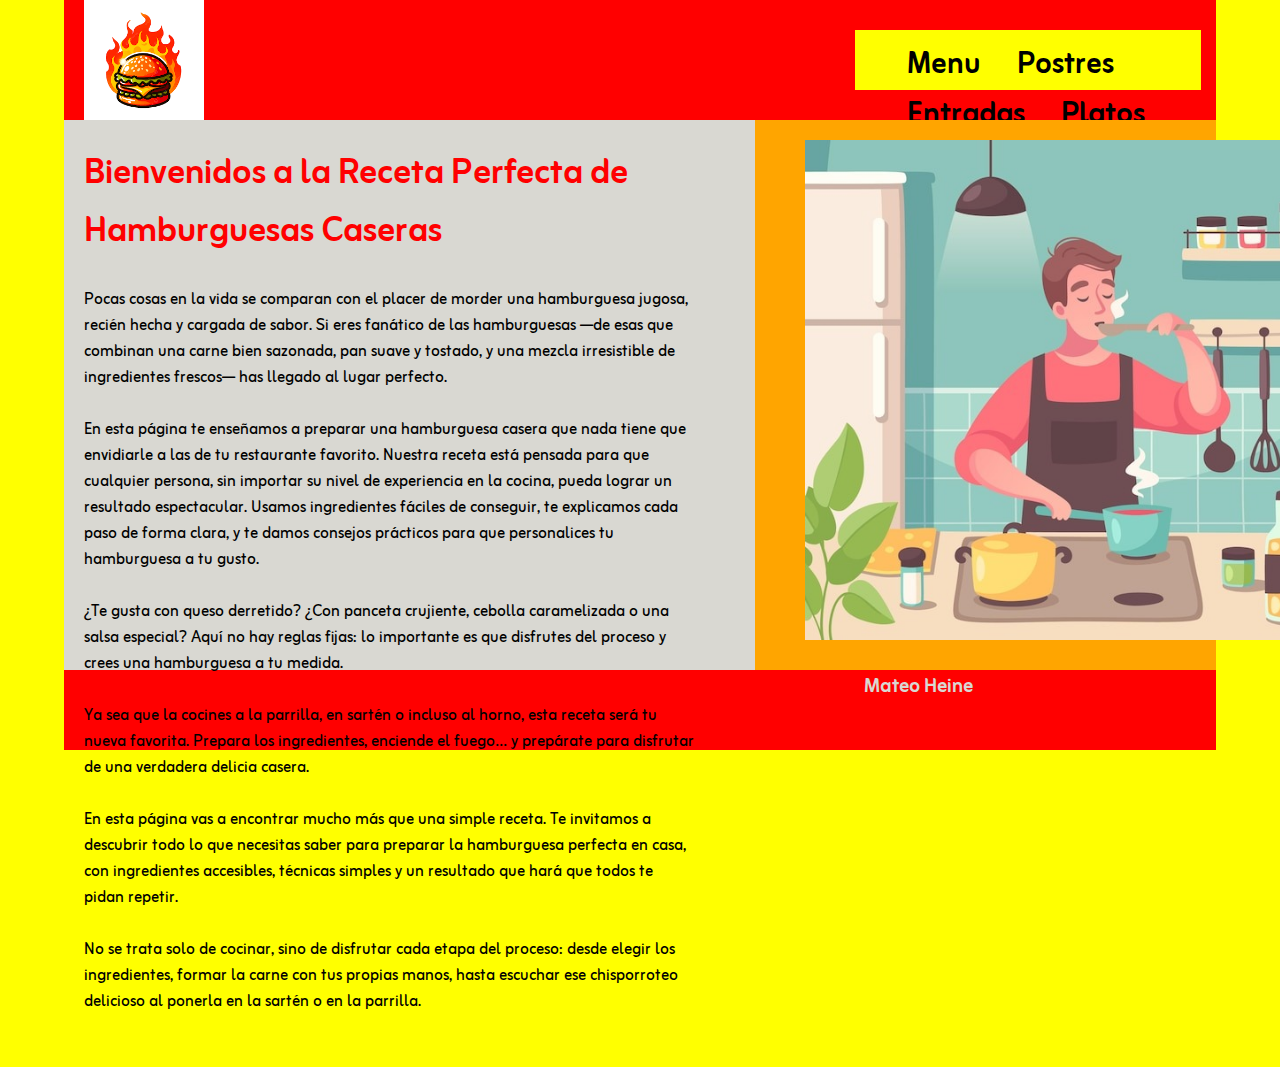
<file: index.html>
<!DOCTYPE html>
<html>
<head>
	<meta charset="utf-8">
	<meta name="viewport" content="width=device-width, initial-scale=1">
	<title> menu </title>
	<link rel="stylesheet" type="text/css" href="css/estilo index.css">
</head>
<body>

<main>
	
<header>
		
	<img id="foto" src="img/logo2.png">

		<nav> 
		
		<h3 id="apartados"> 

		<a href="index.html"> Menu </a>

		<a href="postres.html"> Postres </a> 	
		
		<a href="entradas.html"> Entradas </a>  	
		
		<a href="platos principales.html"> Platos  </a> 

		</h3>
	
		</nav>

</header>
	
<section>
		<article id="izquierda">
		
		<h2 id="titulo1"> Bienvenidos a la Receta Perfecta de Hamburguesas Caseras </h2>	
			
		<p id="texto1"> 
Pocas cosas en la vida se comparan con el placer de morder una hamburguesa jugosa, recién hecha y cargada de sabor. Si eres fanático de las hamburguesas —de esas que combinan una carne bien sazonada, pan suave y tostado, y una mezcla irresistible de ingredientes frescos— has llegado al lugar perfecto.

En esta página te enseñamos a preparar una hamburguesa casera que nada tiene que envidiarle a las de tu restaurante favorito. Nuestra receta está pensada para que cualquier persona, sin importar su nivel de experiencia en la cocina, pueda lograr un resultado espectacular. Usamos ingredientes fáciles de conseguir, te explicamos cada paso de forma clara, y te damos consejos prácticos para que personalices tu hamburguesa a tu gusto.

¿Te gusta con queso derretido? ¿Con panceta crujiente, cebolla caramelizada o una salsa especial? Aquí no hay reglas fijas: lo importante es que disfrutes del proceso y crees una hamburguesa a tu medida.

Ya sea que la cocines a la parrilla, en sartén o incluso al horno, esta receta será tu nueva favorita. Prepara los ingredientes, enciende el fuego… y prepárate para disfrutar de una verdadera delicia casera. 

En esta página vas a encontrar mucho más que una simple receta. Te invitamos a descubrir todo lo que necesitas saber para preparar la hamburguesa perfecta en casa, con ingredientes accesibles, técnicas simples y un resultado que hará que todos te pidan repetir. 

No se trata solo de cocinar, sino de disfrutar cada etapa del proceso: desde elegir los ingredientes, formar la carne con tus propias manos, hasta escuchar ese chisporroteo delicioso al ponerla en la sartén o en la parrilla.

		</p>	
		
		</article>
		
		<article id="derecha">

		<img id="foto2" src="img/hombre.jpg">
			
		</article>

</section>

<footer>
	<h3 id="nombre1"> Mateo Heine </h3>

	<a href="https://x.com/brutacocina">
	<img id="foto4" src="img/twitwer.png"> 
	</a>
</footer>

<a href="https://www.instagram.com/brutacocina/">
<img id="foto3" src="img/insta.png">
</a>
</main>


</body>
</html>
</file>
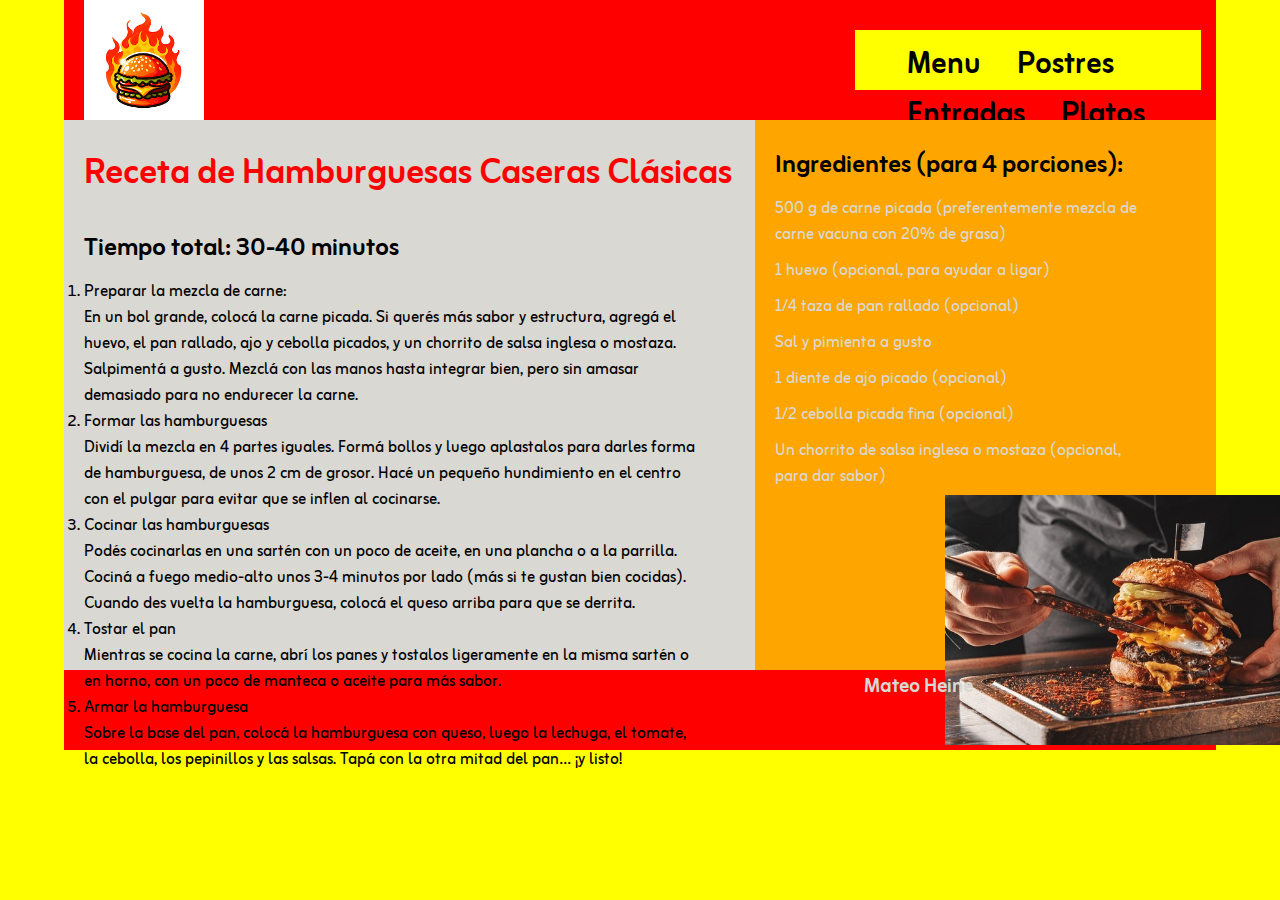
<file: entradas.html>
<!DOCTYPE html>
<html>
<head>
	<meta charset="utf-8">
	<meta name="viewport" content="width=device-width, initial-scale=1">
	<title> Entradas </title>
	<link rel="stylesheet" type="text/css" href="css/estilo entradas.css">

</head>
<body>
	
<main>
	
<header>
		
		<img id="foto" src="img/logo2.png">

		<nav> 
		
		<h3 id="apartados"> 

		<a href="index.html"> Menu </a>

		<a href="postres.html"> Postres </a> 	
		
		<a href="entradas.html"> Entradas </a>  	
		
		<a href="platos principales.html"> Platos </a> 

		</h3>
	
		</nav>

</header>
	
<section>
		<article id="izquierda">
		<h2 id="titulo1"> Receta de Hamburguesas Caseras Clásicas </h2>	
			
		<h1 id="subtitulo1"> Tiempo total: 30-40 minutos </h1>

		<ol id="texto1"> 
			<li> Preparar la mezcla de carne: </li>
				<p> En un bol grande, colocá la carne picada. Si querés más sabor y estructura, agregá el huevo, el pan rallado, ajo y cebolla picados, y un chorrito de salsa inglesa o mostaza. Salpimentá a gusto. Mezclá con las manos hasta integrar bien, pero sin amasar demasiado para no endurecer la carne. </p>

			<li> Formar las hamburguesas </li>
				<p> Dividí la mezcla en 4 partes iguales. Formá bollos y luego aplastalos para darles forma de hamburguesa, de unos 2 cm de grosor. Hacé un pequeño hundimiento en el centro con el pulgar para evitar que se inflen al cocinarse.</p>

			<li> Cocinar las hamburguesas </li>
				<p> Podés cocinarlas en una sartén con un poco de aceite, en una plancha o a la parrilla. Cociná a fuego medio-alto unos 3-4 minutos por lado (más si te gustan bien cocidas). Cuando des vuelta la hamburguesa, colocá el queso arriba para que se derrita. </p>
				
			<li> Tostar el pan </li>
				<p> Mientras se cocina la carne, abrí los panes y tostalos ligeramente en la misma sartén o en horno, con un poco de manteca o aceite para más sabor. </p>
				
			<li> Armar la hamburguesa </li>
				<p> Sobre la base del pan, colocá la hamburguesa con queso, luego la lechuga, el tomate, la cebolla, los pepinillos y las salsas. Tapá con la otra mitad del pan… ¡y listo! </p>
		</ol>	
		
		</article>
		
		<article id="derecha">

		<h1 id="subtitulo2"> Ingredientes (para 4 porciones): </h1>

		<ol>
			<ul> 500 g de carne picada (preferentemente mezcla de carne vacuna con 20% de grasa) </ul>
			<ul> 1 huevo (opcional, para ayudar a ligar) </ul>
			<ul>  1/4 taza de pan rallado (opcional) </ul>
			<ul> Sal y pimienta a gusto </ul>
			<ul> 1 diente de ajo picado (opcional) </ul>
			<ul> 1/2 cebolla picada fina (opcional) </ul>
			<ul> Un chorrito de salsa inglesa o mostaza (opcional, para dar sabor) </ul>
	</ol>
			
		<img id="foto22" src="img/hamb1.jpg">

		</article>

</section>

<footer>
	<h3 id="nombre1"> Mateo Heine </h3>

	<a href="https://x.com/brutacocina">
	<img id="foto4" src="img/twitwer.png"> 
	</a>
</footer>

<a href="https://www.instagram.com/brutacocina/">
<img id="foto3" src="img/insta.png">
</a>

</main>

</body>
</html>
</file>
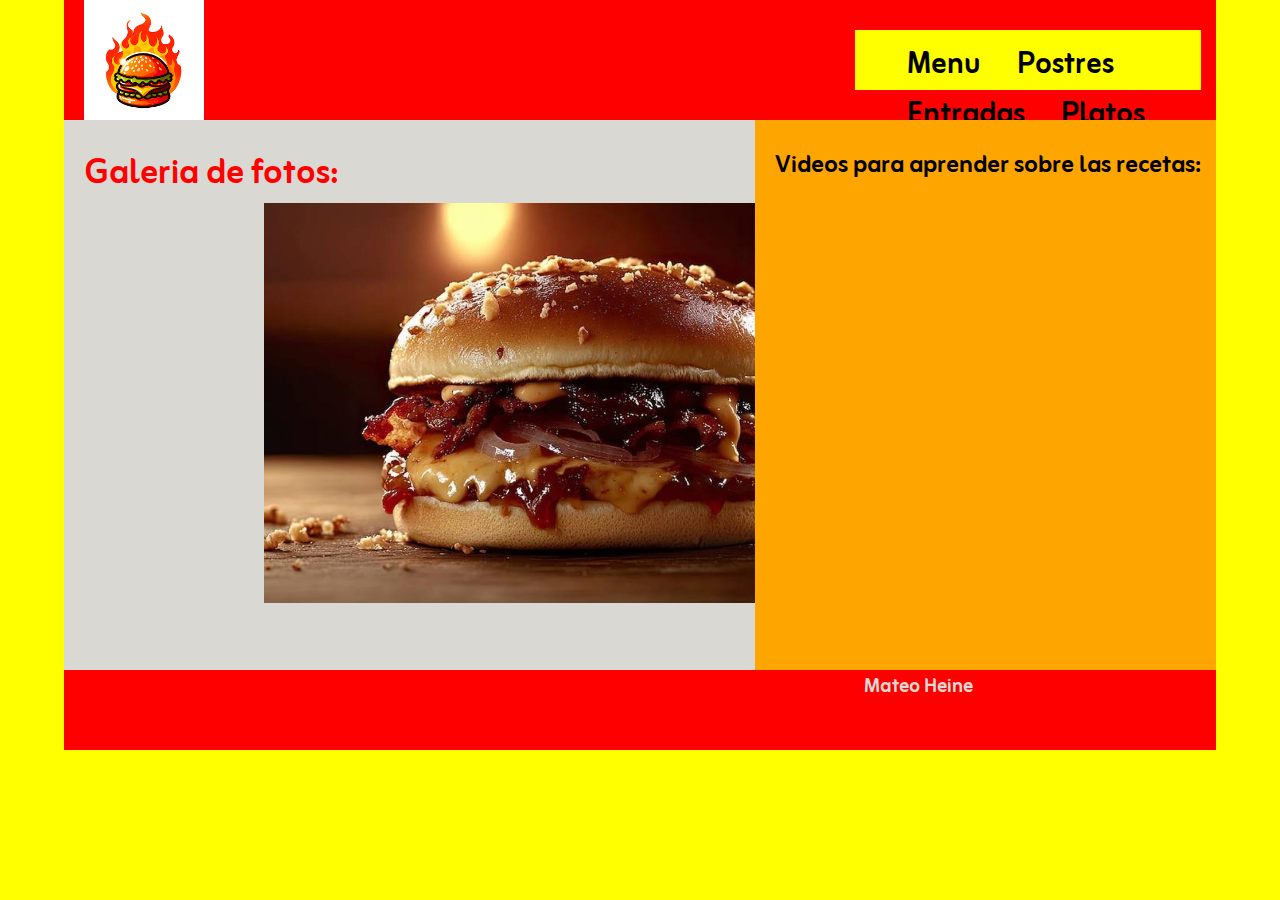
<file: platos principales.html>
<!DOCTYPE html>
<html>
<head>
	<meta charset="utf-8">
	<meta name="viewport" content="width=device-width, initial-scale=1">
	<title> Platos principales </title>
	<link rel="stylesheet" type="text/css" href="css/estilo platos principales.css">

</head>
<body>
	
	<main>
	
<header>
		
		<img id="foto" src="img/logo2.png">

		<nav> 
		
		<h3 id="apartados"> 

		<a href="index.html"> Menu </a>

		<a href="postres.html"> Postres </a> 	
		
		<a href="entradas.html"> Entradas </a>  	
		
		<a href="platos principales.html"> Platos </a> 

		</h3>
	
		</nav>

</header>
	
<section>
		<article id="izquierda">
		<h2 id="titulo1"> Galeria de fotos: </h2>	
		
		<img id="foto5" src="img/hamb2.jpg">

		</article>
		
		<article id="derecha">

		<h1 id="subtitulo2"> Videos para aprender sobre las recetas: </h1>

		<iframe id="video1" width="560" height="230" src="https://www.youtube.com/embed/9DhHPRjKwPU?si=HTxopTkKAm150mVZ" title="YouTube video player" frameborder="0" allow="accelerometer; autoplay; clipboard-write; encrypted-media; gyroscope; picture-in-picture; web-share" referrerpolicy="strict-origin-when-cross-origin" allowfullscreen></iframe> 
		
		<iframe id="video2" width="560" height="230" src="https://www.youtube.com/embed/A_XjSLmdQCI?si=VIFlzbrdHkvBCGWT" title="YouTube video player" frameborder="0" allow="accelerometer; autoplay; clipboard-write; encrypted-media; gyroscope; picture-in-picture; web-share" referrerpolicy="strict-origin-when-cross-origin" allowfullscreen></iframe>
			
		</article>

</section>

<footer>
	<h3 id="nombre1"> Mateo Heine </h3>

	<a href="https://x.com/brutacocina">
	<img id="foto4" src="img/twitwer.png"> 
	</a>
</footer>

<a href="https://www.instagram.com/brutacocina/">
<img id="foto3" src="img/insta.png">
</a>

</main>

</body>
</html>
</file>
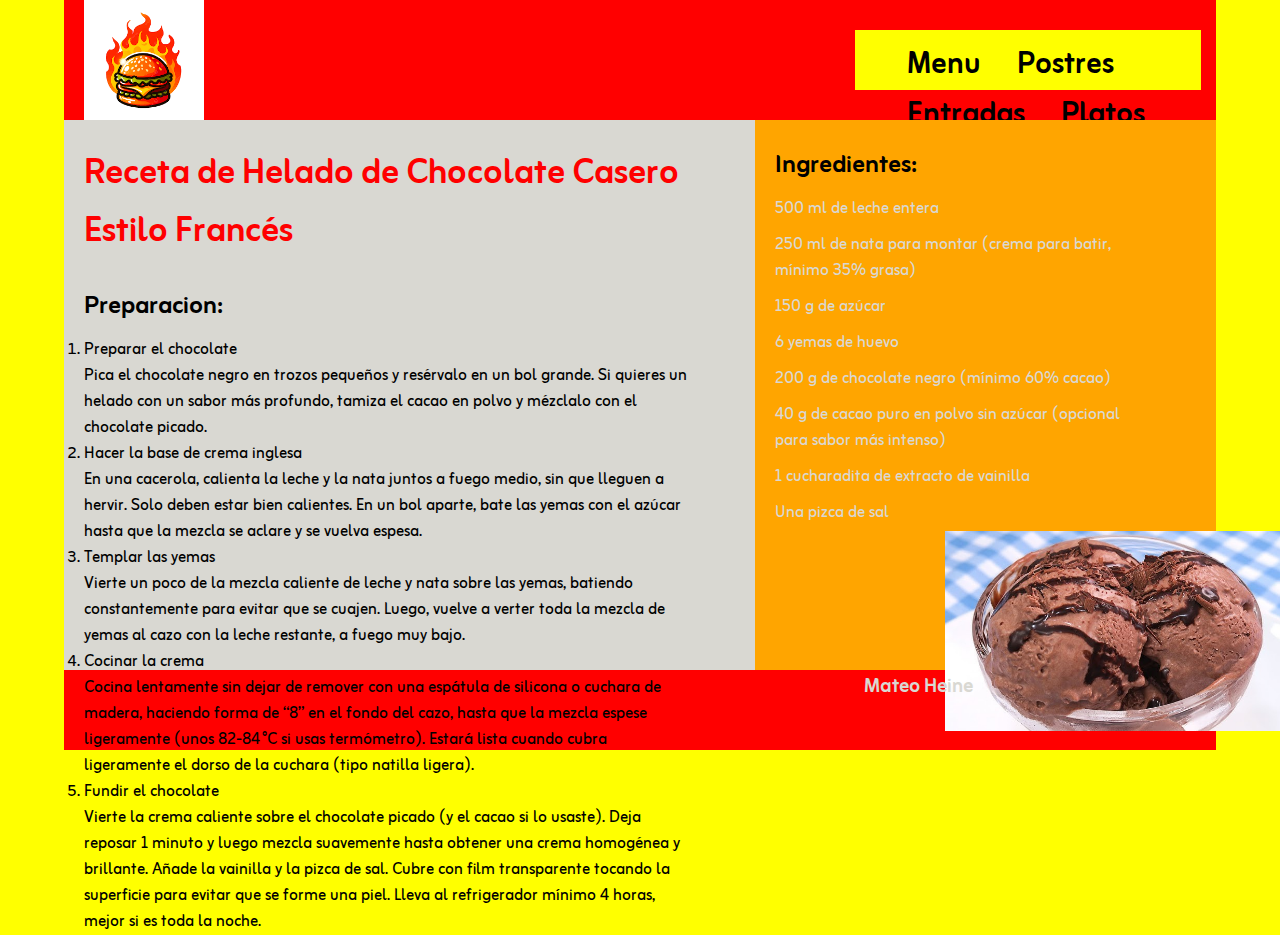
<file: postres.html>
<!DOCTYPE html>
<html>
<head>
	<meta charset="utf-8">
	<meta name="viewport" content="width=device-width, initial-scale=1">
	<title> Postres </title>
	<link rel="stylesheet" type="text/css" href="css/estilo postres.css">

</head>
<body>
	
<main>
	
<header>
		
		<img id="foto" src="img/logo2.png">

		<nav> 
		
		<h3 id="apartados"> 

		<a href="index.html"> Menu </a>

		<a href="postres.html"> Postres </a> 	
		
		<a href="entradas.html"> Entradas </a>  	
		
		<a href="platos principales.html"> Platos </a> 

		</h3>
	
		</nav>

</header>
	
<section>
		<article id="izquierda">
		<h2 id="titulo1"> Receta de Helado de Chocolate Casero Estilo Francés</h2>	
			
		<h1 id="subtitulo1"> Preparacion: </h1>

		<ol id="texto1"> 
			<li>Preparar el chocolate  </li>
				<p> Pica el chocolate negro en trozos pequeños y resérvalo en un bol grande. Si quieres un helado con un sabor más profundo, tamiza el cacao en polvo y mézclalo con el chocolate picado. </p>

			<li> Hacer la base de crema inglesa </li>
				<p> En una cacerola, calienta la leche y la nata juntos a fuego medio, sin que lleguen a hervir. Solo deben estar bien calientes.

En un bol aparte, bate las yemas con el azúcar hasta que la mezcla se aclare y se vuelva espesa.</p>

			<li> Templar las yemas</li>
				<p> Vierte un poco de la mezcla caliente de leche y nata sobre las yemas, batiendo constantemente para evitar que se cuajen.

Luego, vuelve a verter toda la mezcla de yemas al cazo con la leche restante, a fuego muy bajo. </p>
				
			<li> Cocinar la crema</li>
				<p> Cocina lentamente sin dejar de remover con una espátula de silicona o cuchara de madera, haciendo forma de “8” en el fondo del cazo, hasta que la mezcla espese ligeramente (unos 82-84 °C si usas termómetro).

Estará lista cuando cubra ligeramente el dorso de la cuchara (tipo natilla ligera). </p>
				
			<li> Fundir el chocolate </li>
				<p> Vierte la crema caliente sobre el chocolate picado (y el cacao si lo usaste). Deja reposar 1 minuto y luego mezcla suavemente hasta obtener una crema homogénea y brillante.

Añade la vainilla y la pizca de sal.
Cubre con film transparente tocando la superficie para evitar que se forme una piel.

Lleva al refrigerador mínimo 4 horas, mejor si es toda la noche.

 </p>
		</ol>		
		
		</article>
		
		<article id="derecha">

		<h1 id="subtitulo2"> Ingredientes: </h1>

		<ol>
			<ul> 500 ml de leche entera </ul>
			<ul>250 ml de nata para montar (crema para batir, mínimo 35% grasa) </ul>
			<ul> 150 g de azúcar </ul>
			<ul> 6 yemas de huevo </ul>
			<ul> 200 g de chocolate negro (mínimo 60% cacao) </ul>
			<ul> 40 g de cacao puro en polvo sin azúcar (opcional para sabor más intenso)</ul>
			<ul> 1 cucharadita de extracto de vainilla </ul>
			<ul> Una pizca de sal </ul>
		
		</ol>

		<img id="foto23" src="img/helado.jpg">
			
		</article>

</section>

<footer>
	<h3 id="nombre1"> Mateo Heine </h3>

	<a href="https://x.com/brutacocina">
	<img id="foto4" src="img/twitwer.png"> 
	</a>
</footer>

<a href="https://www.instagram.com/brutacocina/">
<img id="foto3" src="img/insta.png">
</a>

</main>	

</body>
</html>
</file>
<file: css/estilo index.css>
@import url('https://fonts.googleapis.com/css2?family=Crimson+Text:ital,wght@0,400;0,600;0,700;1,400;1,600;1,700&family=Lexend+Deca:wght@100..900&family=Zain:ital,wght@0,200;0,300;0,400;0,700;0,800;0,900;1,300;1,400&display=swap');

*{
	margin: 0px;
	padding: 0px;
	box-sizing: border-box;
}

body{
	background-color: yellow;
}

main{
	width: 90%;
	height: 700px;
	background-color: black;
	margin-left: auto;
	margin-right: auto;
}

header{
	width: 100%;
	height: 120px;
	background-color: red;
}

nav{
	width: 30%;
	height: 60px;
	background-color: yellow;
	float: right;
	margin-right: 15px;
	margin-top: 30px;
}

section{
	width: 100%;
	height: 550px;
	background-color: #D9D8D2;
}

footer{
	width: 100%;
	height: 80px;
	background-color: red;
	margin-top: 0px;
}

#izquierda{
	width: 60%;
	height: 550px;
	background-color: ;
	float: left;
}

#derecha{
	width: 40%;
	height: 550px;
	background-color: orange;
	float: left;
}

#foto{
	height: 120px;
	margin-right: auto;
	margin-left: 20px;
	position: relative;
	margin-top: 0px;
}

#foto2{
	height: 500px;
	margin-left: 50px;
	margin-top: 20px;
}

#apartados{
	font-family: "Zain", sans-serif;
	font-size: 30px;
	word-spacing: 1em;
	margin-left: 15%;
	margin-top: 10px;
}

a{
	text-decoration: none;
	color: black;
}

#titulo1{
	color: red;
	margin-left: 20px;
	margin-top: 25px;
	font-family: "Zain", sans-serif;
	font-size: 35px;
}

#texto1{
	margin-left: 20px;
	margin-right: 60px;
	margin-top: 0px;
	white-space: pre-wrap;
	font-family: "Zain", sans-serif;
}

#nombre1{
	margin-top: ;
	margin-left: 800px;
	font-family: "Zain", sans-serif; 
	font-size: 20px;
	color: #D9D8D2;
}

#foto4{
	height: 100px;
	margin-left: 1600px;
	margin-top: -32px;
}

#foto3{
	height: 100px;
	margin-left: 1500px;
	margin-top: -100%;
}
</file>
<file: css/estilo entradas.css>
@import url('https://fonts.googleapis.com/css2?family=Crimson+Text:ital,wght@0,400;0,600;0,700;1,400;1,600;1,700&family=Lexend+Deca:wght@100..900&family=Zain:ital,wght@0,200;0,300;0,400;0,700;0,800;0,900;1,300;1,400&display=swap');

*{
	margin: 0px;
	padding: 0px;
	box-sizing: border-box;
}

body{
	background-color: yellow;
}

main{
	width: 90%;
	height: 700px;
	background-color: black;
	margin-left: auto;
	margin-right: auto;
}

header{
	width: 100%;
	height: 120px;
	background-color: red;
}

nav{
	width: 30%;
	height: 60px;
	background-color: yellow;
	float: right;
	margin-right: 15px;
	margin-top: 30px;
}

section{
	width: 100%;
	height: 550px;
	background-color: #D9D8D2;
}

footer{
	width: 100%;
	height: 80px;
	background-color: red;
	margin-top: 0px;
}

#izquierda{
	width: 60%;
	height: 550px;
	background-color: ;
	float: left;
}

#derecha{
	width: 40%;
	height: 550px;
	background-color: orange;
	float: left;
}

#foto{
	height: 120px;
	margin-right: auto;
	margin-left: 20px;
	position: relative;
	margin-top: 0px;
}

#foto2{
	height: 500px;
	margin-left: 50px;
	margin-top: 20px;
}

#apartados{
	font-family: "Zain", sans-serif;
	font-size: 30px;
	word-spacing: 1em;
	margin-left: 15%;
	margin-top: 10px;
}

a{
	text-decoration: none;
	color: black;
}

#titulo1{
	color: red;
	margin-left: 20px;
	margin-top: 25px;
	font-family: "Zain", sans-serif;
	font-size: 35px;
}

#texto1{
	margin-left: 20px;
	margin-right: 60px;
	margin-top: 10px;
	font-family: "Zain", sans-serif;
}

#nombre1{
	margin-top: ;
	margin-left: 800px;
	font-family: "Zain", sans-serif; 
	font-size: 20px;
	color: #D9D8D2;
}

#foto4{
	height: 100px;
	margin-left: 1600px;
	margin-top: -32px;
}

#foto3{
	height: 100px;
	margin-left: 1500px;
	margin-top: -100%;
}


#subtitulo1{
	margin-left: 20px;
	margin-top: 25px;
	font-family: "Zain", sans-serif;
	font-size: 25px;
}

#subtitulo2{
	margin-left: 20px;
	margin-top: 25px;
	font-family: "Zain", sans-serif;
	font-size: 25px;
}

ul{
	font-family: "Zain", sans-serif;
	margin-left: 20px;
	margin-right: 60px;
	margin-top: 10px;
	color: #D9D8D2;
}

#foto22{
	height: 250px;
	margin-left: 190px;
	margin-top: 5px;
}
</file>
<file: css/estilo platos principales.css>
@import url('https://fonts.googleapis.com/css2?family=Crimson+Text:ital,wght@0,400;0,600;0,700;1,400;1,600;1,700&family=Lexend+Deca:wght@100..900&family=Zain:ital,wght@0,200;0,300;0,400;0,700;0,800;0,900;1,300;1,400&display=swap');

*{
	margin: 0px;
	padding: 0px;
	box-sizing: border-box;
}

body{
	background-color: yellow;
}

main{
	width: 90%;
	height: 700px;
	background-color: black;
	margin-left: auto;
	margin-right: auto;
}

header{
	width: 100%;
	height: 120px;
	background-color: red;
}

nav{
	width: 30%;
	height: 60px;
	background-color: yellow;
	float: right;
	margin-right: 15px;
	margin-top: 30px;
}

section{
	width: 100%;
	height: 550px;
	background-color: #D9D8D2;
}

footer{
	width: 100%;
	height: 80px;
	background-color: red;
	margin-top: 0px;
}

#izquierda{
	width: 60%;
	height: 550px;
	background-color: ;
	float: left;
}

#derecha{
	width: 40%;
	height: 550px;
	background-color: orange;
	float: left;
}

#foto{
	height: 120px;
	margin-right: auto;
	margin-left: 20px;
	position: relative;
	margin-top: 0px;
}

#foto2{
	height: 500px;
	margin-left: 50px;
	margin-top: 20px;
}

#apartados{
	font-family: "Zain", sans-serif;
	font-size: 30px;
	word-spacing: 1em;
	margin-left: 15%;
	margin-top: 10px;
}

a{
	text-decoration: none;
	color: black;
}

#titulo1{
	color: red;
	margin-left: 20px;
	margin-top: 25px;
	font-family: "Zain", sans-serif;
	font-size: 35px;
}

#nombre1{
	margin-top: ;
	margin-left: 800px;
	font-family: "Zain", sans-serif; 
	font-size: 20px;
	color: #D9D8D2;
}

#foto4{
	height: 100px;
	margin-left: 1600px;
	margin-top: -32px;
}

#foto3{
	height: 100px;
	margin-left: 1500px;
	margin-top: -100%;
}


#subtitulo2{
	margin-left: 20px;
	margin-top: 25px;
	font-family: "Zain", sans-serif;
	font-size: 25px;
}

#foto5{
	height: 400px;
	margin-left: 200px;
}


#video1{
	margin-left: 50px;
}

#video2{
	margin-left: 50px;
}
</file>
<file: css/estilo postres.css>
@import url('https://fonts.googleapis.com/css2?family=Crimson+Text:ital,wght@0,400;0,600;0,700;1,400;1,600;1,700&family=Lexend+Deca:wght@100..900&family=Zain:ital,wght@0,200;0,300;0,400;0,700;0,800;0,900;1,300;1,400&display=swap');

*{
	margin: 0px;
	padding: 0px;
	box-sizing: border-box;
}

body{
	background-color: yellow;
}

main{
	width: 90%;
	height: 700px;
	background-color: black;
	margin-left: auto;
	margin-right: auto;
}

header{
	width: 100%;
	height: 120px;
	background-color: red;
}

nav{
	width: 30%;
	height: 60px;
	background-color: yellow;
	float: right;
	margin-right: 15px;
	margin-top: 30px;
}

section{
	width: 100%;
	height: 550px;
	background-color: #D9D8D2;
}

footer{
	width: 100%;
	height: 80px;
	background-color: red;
	margin-top: 0px;
}

#izquierda{
	width: 60%;
	height: 550px;
	background-color: ;
	float: left;
}

#derecha{
	width: 40%;
	height: 550px;
	background-color: orange;
	float: left;
}

#foto{
	height: 120px;
	margin-right: auto;
	margin-left: 20px;
	position: relative;
	margin-top: 0px;
}

#foto2{
	height: 500px;
	margin-left: 50px;
	margin-top: 20px;
}

#apartados{
	font-family: "Zain", sans-serif;
	font-size: 30px;
	word-spacing: 1em;
	margin-left: 15%;
	margin-top: 10px;
}

a{
	text-decoration: none;
	color: black;
}

#titulo1{
	color: red;
	margin-left: 20px;
	margin-top: 25px;
	font-family: "Zain", sans-serif;
	font-size: 35px;
}
#texto1{
	margin-left: 20px;
	margin-right: 60px;
	margin-top: 10px;
	font-family: "Zain", sans-serif;
}

#nombre1{
	margin-top: ;
	margin-left: 800px;
	font-family: "Zain", sans-serif; 
	font-size: 20px;
	color: #D9D8D2;
}

#foto4{
	height: 100px;
	margin-left: 1600px;
	margin-top: -32px;
}

#foto3{
	height: 100px;
	margin-left: 1500px;
	margin-top: -100%;
}


#subtitulo1{
	margin-left: 20px;
	margin-top: 25px;
	font-family: "Zain", sans-serif;
	font-size: 25px;
}

#subtitulo2{
	margin-left: 20px;
	margin-top: 25px;
	font-family: "Zain", sans-serif;
	font-size: 25px;
}

ul{
	font-family: "Zain", sans-serif;
	margin-left: 20px;
	margin-right: 60px;
	margin-top: 10px;
	color: #D9D8D2;
}

#foto23{
	height: 200px;
	margin-left: 190px;
	margin-top: 5px;
}
</file>
